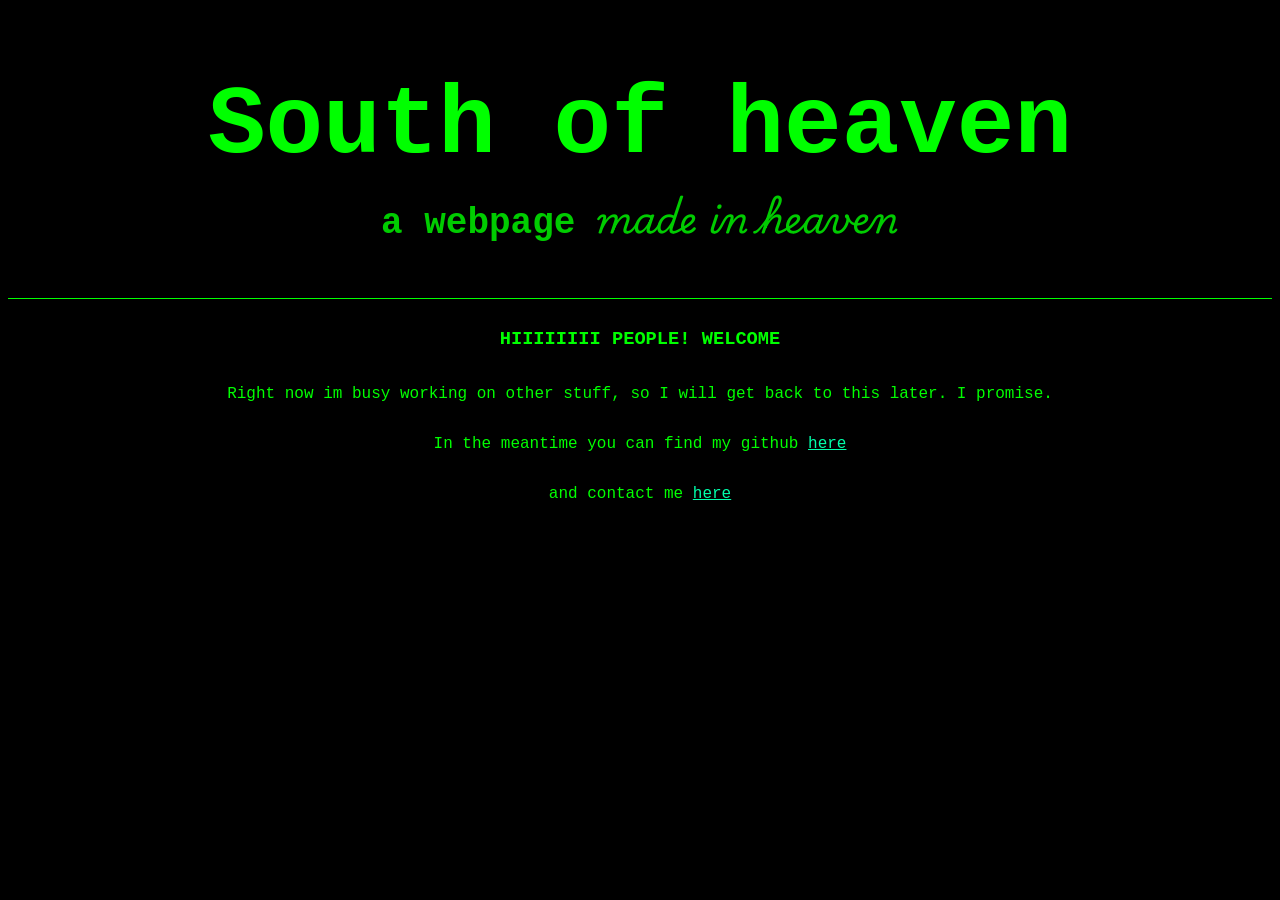
<file: index.html>
<!doctype html>
<html>
  <head>
    <title>South of heaven</title>
    <link rel="preconnect" href="https://fonts.googleapis.com">
    <link rel="preconnect" href="https://fonts.gstatic.com" crossorigin>
    <link href="https://fonts.googleapis.com/css2?family=Playwrite+IN:wght@100..400&display=swap" rel="stylesheet">
    <style>
      body {
        background-color: #000000;
        color: #00ff00;
        font-family: "Courier New", monospace;
      }
      a {
        color: #00ffaa;
      }
    </style>

  </head>

  <body>
    <div style="display: flex; flex-direction: column; align-items: center">
      <h1 style="margin-bottom: 0; font-size: 96px">South of heaven</h1>
      <h3 style="margin-top: 0; opacity: 80%; font-size: 36px">
        a webpage <span style="font-family: Playwrite IN">made in heaven</span>
      </h3>

      <div style="background: #00ff00; width: 100%; height: 1px; margin: 10px">
      </div>

      <h3>HIIIIIIII PEOPLE! WELCOME</h3>
      <p>Right now im busy working on other stuff, so I will get back to this later. I promise.</p>
      
      <p>In the meantime you can find my github <a href="https://github.com/madeinheaven91">here</a></p>
      <p>and contact me <a href="https://t.me/madeinheaven91">here</a></p>

    </div>
  </body>
</html>
</file>
